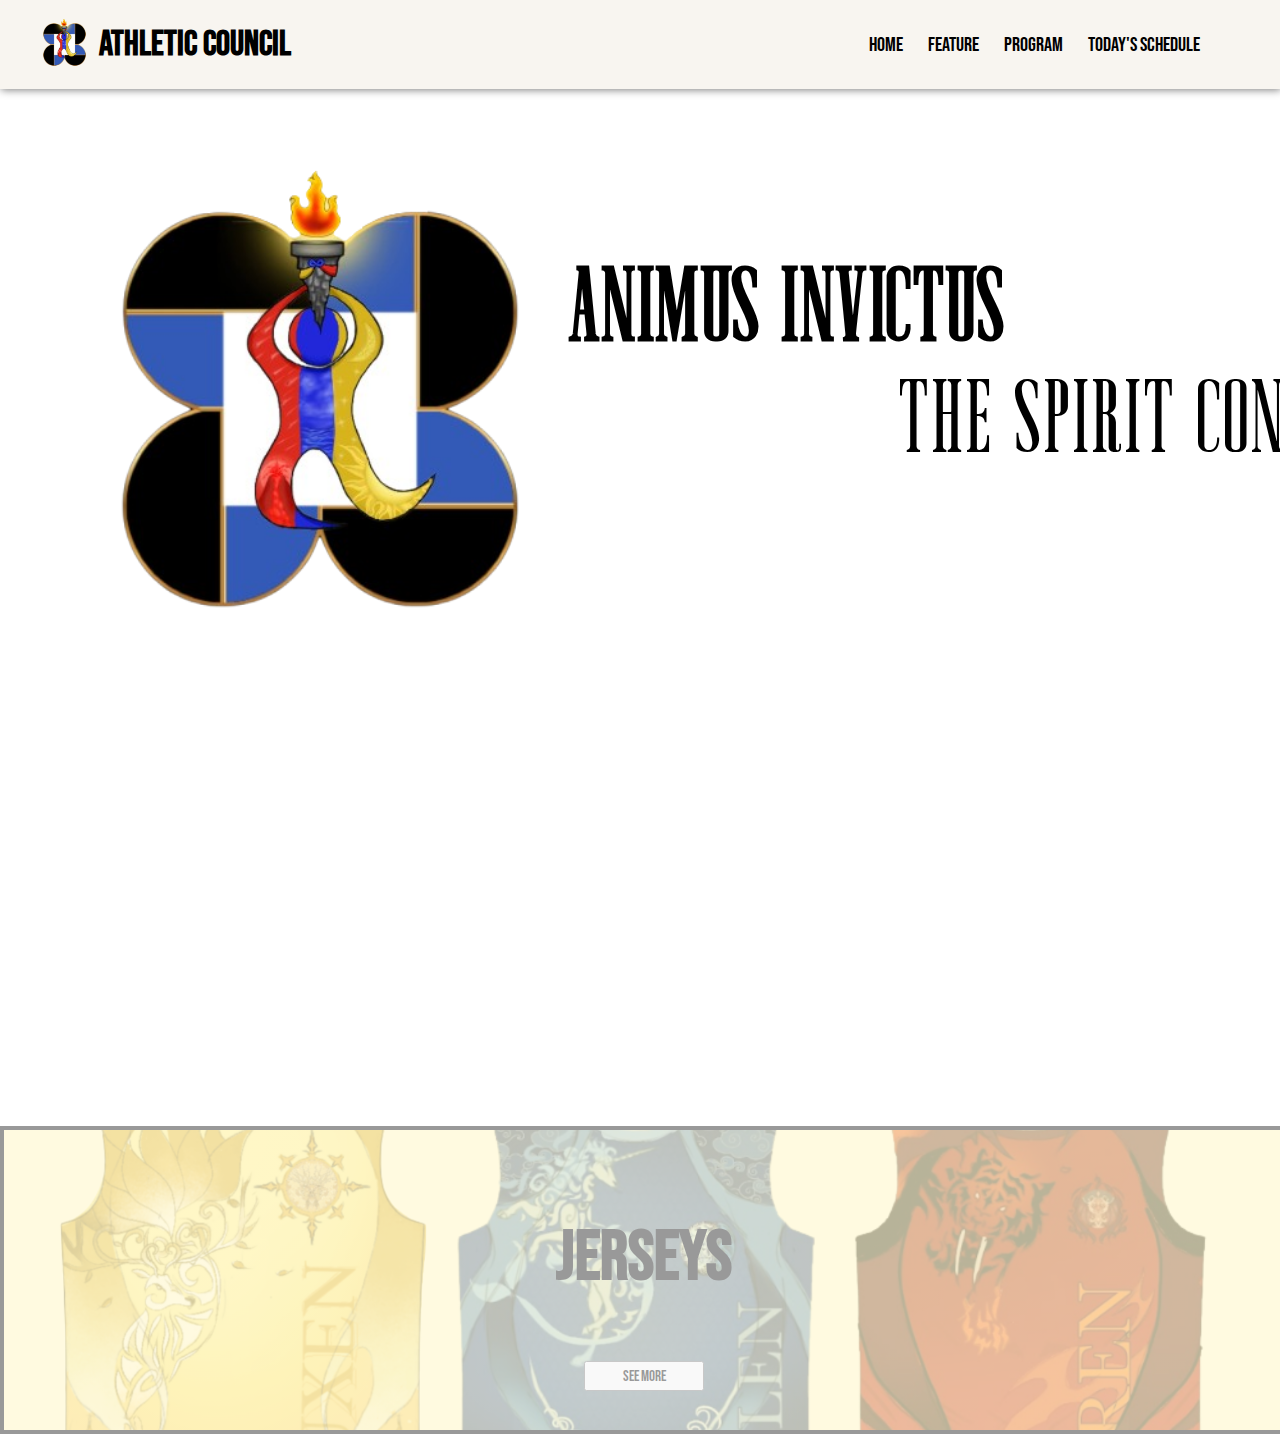
<file: index.html>
<!DOCTYPE html>
<html>
    <head>
        <link rel="stylesheet" type="text/css" href="styles/nav_styles.css">
        <link rel="stylesheet" type="text/css" href="styles/index_styles.css">
        <link href="https://fonts.googleapis.com/css2?family=Bebas+Neue&display=swap" rel="stylesheet">
    </head>
    <body>
        <header>
            <nav class="navbar">
                <div class="logo">
                    <a href="index.html">
                        <img src="images/ac_logo.png" alt="AC Logo">
                        <h1>ATHLETIC COUNCIL</h1>
                    </a>
                </div>

                <ul class="nav_links">
                    <li><a href="index.html">Home</a></li>
                    <li><a href="feature.html">Feature</a></li>
                    <li><a href="program.html">Program</a></li>
                    <li><a href="schedule.html">Today's Schedule</a></li>
                </ul>

            </nav>
            
        </header>

        <div class="open">
            <img src="images/ac_logo.png">
            <h1 id="first">ANIMUS INVICTUS</h1>
            <h1 id="second">The Spirit Conquered</h1>
        </div>

        <main>



            <div class="jersey">
                <h1>JERSEYS</h1>
                <a href="feature.html">
                    <button>SEE MORE</button>
                </a>
            </div>
        </main>

    </body>
</html>
</file>
<file: styles/nav_styles.css>
body{
    margin: auto;
    scroll-snap-type: none;
}

.navbar {
    display: flex;
    justify-content: space-between;
    align-items: center;
    background-color: #f8f5f0 ;
    padding: 10px 30px;
}

.logo{
    display: flex;
    align-items: center;
    gap: 10px;
}

.logo img{
    width: 10%;
    height: auto;
}

.logo h1 {
    font-size: 35px;
    margin: 0;
    font-family: Bebas Neue, sans serif;
}

.logo a {
    display: flex;
    align-items: center;
    text-decoration: none;
    color: inherit;
}

.nav_links{
    list-style-type: none;
    display: flex;
    gap: 25px;
    margin: 0;
    padding: 0;
}

.nav_links:last-child{
    margin: 0px 50px;
}

.nav_links a {
    text-decoration: none;
    font-family: Bebas Neue, sans-serif;
    color: black;
    font-size: 20px;
    transition: color 0.3s;
}

.nav_links a:hover {
    color: #ffcc00;
}


.jersey {
    position: relative;
    display: flex;
    flex-direction: column;
    justify-content: center;
    align-items: center;
    width: 90%;
    height: 300px;
    border: 4px solid black;
    margin: 50px auto 0 auto;
    gap: 15px;
    overflow: hidden;
}

.jersey {
    position: absolute;
    width: 100%;
    background-image: linear-gradient(rgba(255, 215, 0, 0.3), rgba(255, 215, 0, 0.3)),
    url('images/jersey.png');
    background-size: cover;
    background-position: center;
    opacity: 0.4;
    z-index: 0;
    transition: opacity 0.3s;
}


.jersey h1,
.jersey button {
    position: relative;
    z-index: 1;
    color: black;
    font-family: 'Bebas Neue', sans-serif;
    transition: background-color 0.3s, color 0.3s;
}

.jersey h1{
    font-size: 70px;
}

.jersey button{
    font-size: 15px;
    width: 120px;
    height: 30px;
}

.jersey button:hover{
    background-color: black;
    color: white;
}

.jersey:hover{
    background-image: url('images/jersey.png');
    opacity:1;
}
</file>
<file: styles/index_styles.css>
@font-face {
    font-family: Moonscape;
    src: url("../fonts/Moonscape\ Demo.otf")
}


body {
    overflow-x: hidden;
    margin: auto;
}

body::-webkit-scrollbar {
    display: none;
}

header {
    position: sticky;
    top: 0;
    z-index: 1;
    box-shadow: 1px 1px 8px grey;
}

.jersey {
    position: relative;
    display: flex;
    flex-direction: column;
    justify-content: center;
    align-items: center;
    width: 90%;
    height: 300px;
    border: 4px solid black;
    margin: 50px auto 0 auto;
    gap: 15px;
}

.jersey {
    position: absolute;
    width: 100%;
    background-image: linear-gradient(rgba(255, 215, 0, 0.3), rgba(255, 215, 0, 0.3)),
    url('../images/jersey.png');
    background-size: cover;
    background-position: center;
    opacity: 0.4;
    transition: opacity 0.3s;
}


.jersey h1, .jersey button {
    position: relative;
    color: black;
    font-family: 'Bebas Neue', sans-serif;
    transition: background-color 0.3s, color 0.3s;
}

.jersey h1{
    font-size: 70px;
}

.jersey button{
    font-size: 15px;
    width: 120px;
    height: 30px;
}

.jersey button:hover{
    background-color: black;
    color: white;
}

.jersey:hover{
    background-image: url('../images/jersey.png');
    opacity:1;
}

.open {
    width: 100%;
    height: auto;
}

#first, #second {
    position: relative;
    font-family:'Moonscape', Times, serif;
    letter-spacing: 3px;
    font-size: 90px;
}

#first {
    bottom: 530px;
    left: 570px;
    font-weight: bolder;
}

#second{
    bottom: 560px;
    left: 900px;
    font-weight: lighter;
}

.open img {
    width: 640px;
    height: auto;
}
</file>
